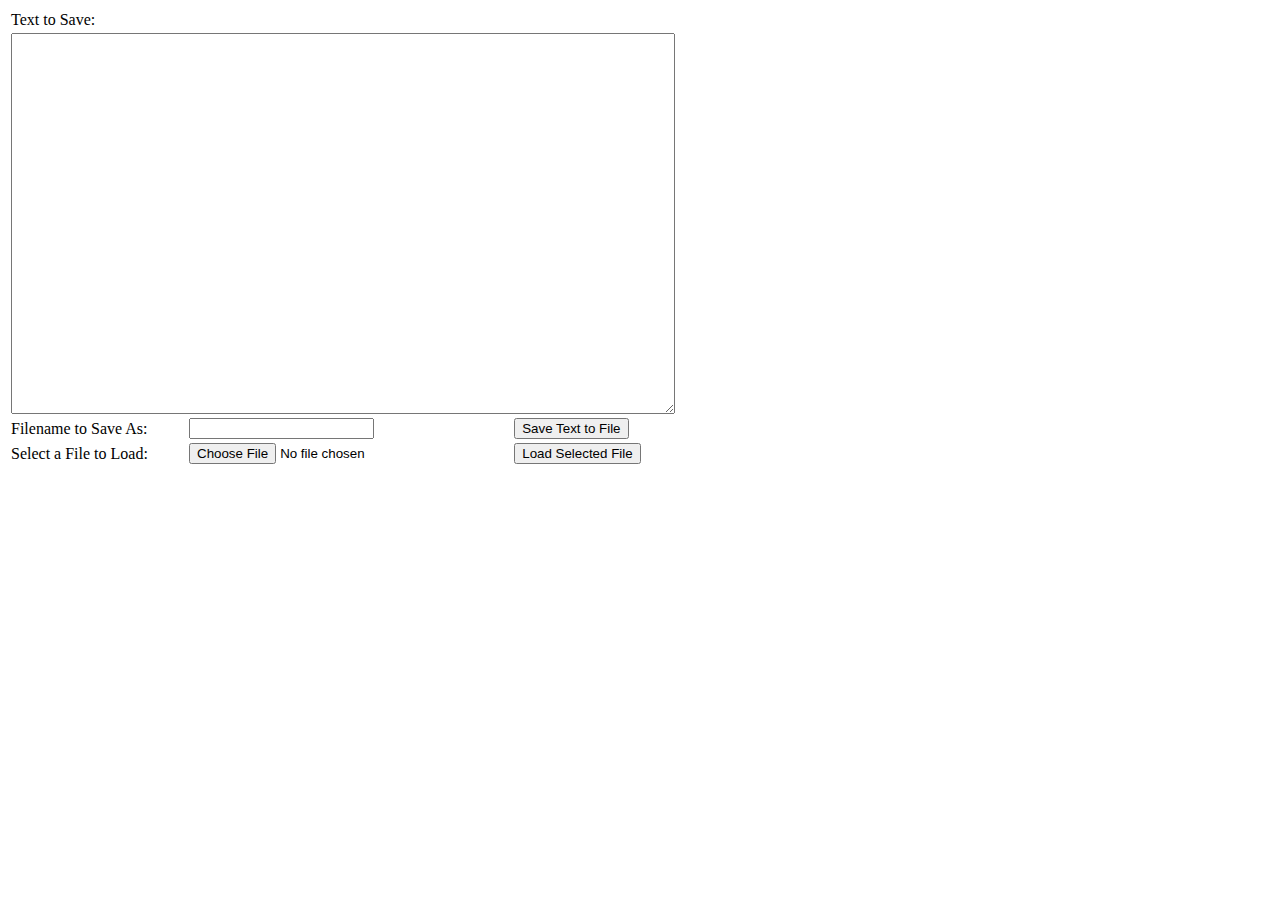
<file: other codes/save.html>
<body>
 
<table>
    <tr><td>Text to Save:</td></tr>
    <tr>
        <td colspan="3">
            <textarea id="inputTextToSave" cols="80" rows="25"></textarea>
        </td>
    </tr>
    <tr>
        <td>Filename to Save As:</td>
        <td><input id="inputFileNameToSaveAs"></input></td>
        <td><button onclick="saveTextAsFile()">Save Text to File</button></td>
    </tr>
    <tr>
        <td>Select a File to Load:</td>
        <td><input type="file" id="fileToLoad"></td>
        <td><button onclick="loadFileAsText()">Load Selected File</button><td>
    </tr>
</table>
 
<script type="text/javascript">
 
function saveTextAsFile()
{
    var textToSave = document.getElementById("inputTextToSave").value;
    var textToSaveAsBlob = new Blob([textToSave], {type:"text/plain"});
    var textToSaveAsURL = window.URL.createObjectURL(textToSaveAsBlob);
    var fileNameToSaveAs = document.getElementById("inputFileNameToSaveAs").value;
 
    var downloadLink = document.createElement("a");
    downloadLink.download = fileNameToSaveAs;
    downloadLink.innerHTML = "Download File";
    downloadLink.href = textToSaveAsURL;
    downloadLink.onclick = destroyClickedElement;
    downloadLink.style.display = "none";
    document.body.appendChild(downloadLink);
 
    downloadLink.click();
}
 
function destroyClickedElement(event)
{
    document.body.removeChild(event.target);
}
 
function loadFileAsText()
{
    var fileToLoad = document.getElementById("fileToLoad").files[0];
 
    var fileReader = new FileReader();
    fileReader.onload = function(fileLoadedEvent) 
    {
        var textFromFileLoaded = fileLoadedEvent.target.result;
        document.getElementById("inputTextToSave").value = textFromFileLoaded;
    };
    fileReader.readAsText(fileToLoad, "UTF-8");
}
 
</script>
 
</body>
</html>
</file>
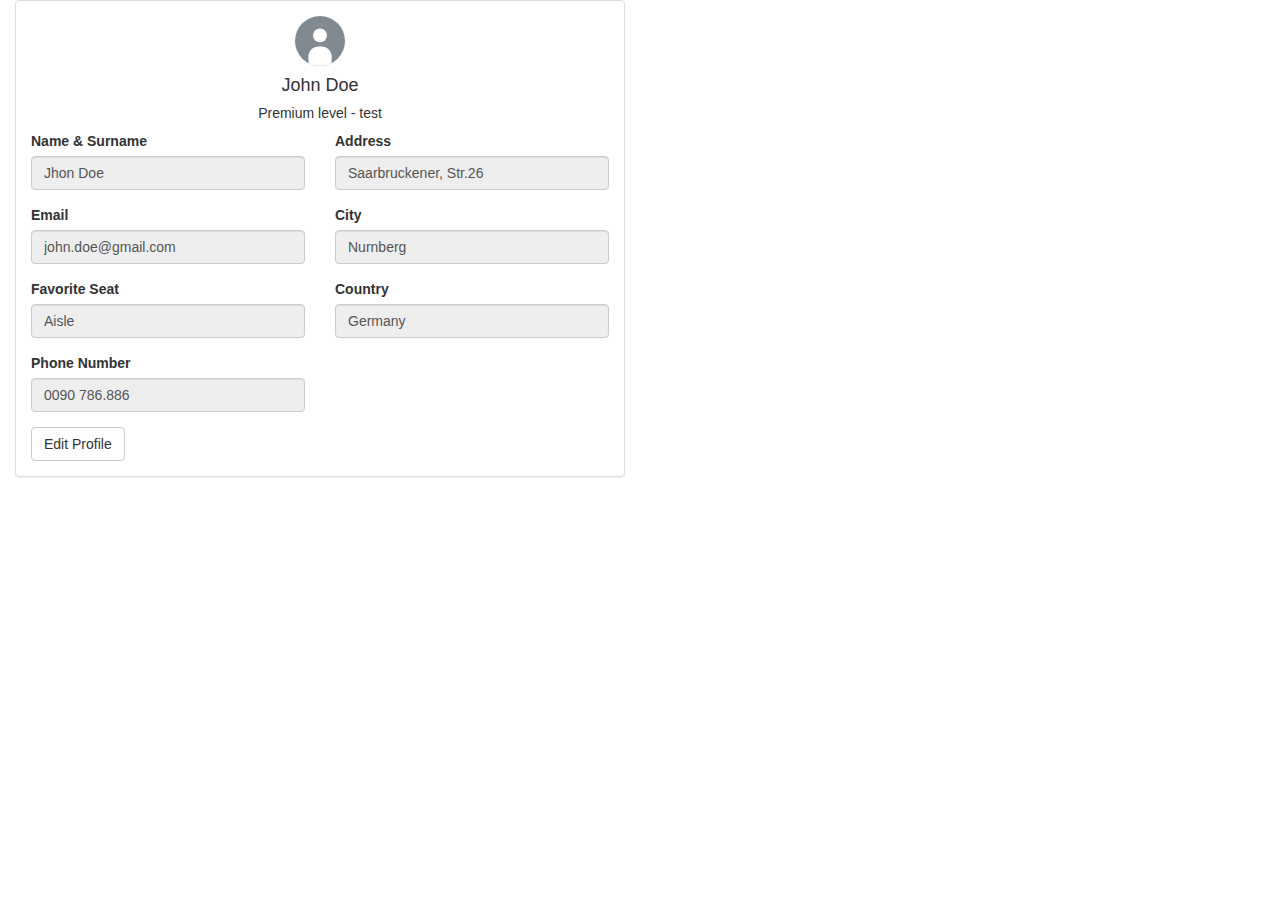
<file: other codes/settings.html>
<!DOCTYPE html><html class=''>
<head><script src='//production-assets.codepen.io/assets/editor/live/console_runner-079c09a0e3b9ff743e39ee2d5637b9216b3545af0de366d4b9aad9dc87e26bfd.js'></script><script src='//production-assets.codepen.io/assets/editor/live/events_runner-73716630c22bbc8cff4bd0f07b135f00a0bdc5d14629260c3ec49e5606f98fdd.js'></script><script src='//production-assets.codepen.io/assets/editor/live/css_live_reload_init-2c0dc5167d60a5af3ee189d570b1835129687ea2a61bee3513dee3a50c115a77.js'></script><meta charset='UTF-8'><meta name="robots" content="noindex"><link rel="shortcut icon" type="image/x-icon" href="//production-assets.codepen.io/assets/favicon/favicon-8ea04875e70c4b0bb41da869e81236e54394d63638a1ef12fa558a4a835f1164.ico" /><link rel="mask-icon" type="" href="//production-assets.codepen.io/assets/favicon/logo-pin-f2d2b6d2c61838f7e76325261b7195c27224080bc099486ddd6dccb469b8e8e6.svg" color="#111" /><link rel="canonical" href="http://codepen.io/trabontea/pen/KNqNME" />

<link rel='stylesheet prefetch' href='https://cdnjs.cloudflare.com/ajax/libs/twitter-bootstrap/3.3.7/css/bootstrap.min.css'>
<style class="cp-pen-styles">.btn-block + .btn-block {
  margin-top: 0px;
}

.img-user {
  height: 50px;
  weight: 50px;
}

/* bun */
/* input[type]:disabled{
  cursor: context-menu;
} */
/* bun ptr customizare */
/* .hideArrow {
  background: #eee;
  width: 31px;
  height: 31px;
  position: absolute;
  top: 174px;
  right: 18px;
  -webkit-appearance: none;
  
    -moz-appearance: none;
    appearance: none;
} */
.form-edit [disabled] {
  cursor: default;
  -webkit-appearance: none;
  -moz-appearance: none;
  appearance: none;
}
</style></head><body>

<div class="col-sm-6">
  <div class="panel panel-default">
    <div class="panel-body"><img class="img-user center-block img-circle img-size" src="[data-uri]"/>
      <h4 class="text-center">John Doe</h4>
      <h5 class="text-center">Premium level - test</h5>
      <div class="divider iqr-mb"></div>
      <form class="form-edit form-edit--edit">
        <div class="row">
          <div class="col-sm-6">
            <div class="form-group">
              <label class="control-label" for="bs-form-intput-29642">Name & Surname</label>
              <input class="form-control form-preview" id="bs-form-intput-29642" type="text" value="Jhon Doe" readonly="readonly"/>
            </div>
            <div class="form-group">
              <label class="control-label" for="bs-form-intput-496735">Email</label>
              <input class="form-control form-preview" id="bs-form-intput-496735" type="email" value="john.doe@gmail.com" readonly="readonly"/>
            </div>
            <div class="form-group">
              <label class="control-label" for="bs-form-intput-265536">Favorite Seat</label>
              <div class="hideArrow noArrow">
                <select class="form-control form-preview" id="bs-form-intput-265536" disabled="true">
                  <option value="Aisle">Aisle</option>
                  <option value="1">1</option>
                  <option value="2">2</option>
                  <option value="3">3</option>
                </select>
              </div>
            </div>
            <div class="iqr-mt">
              <div class="form-group">
                <label class="control-label" for="bs-form-intput-555864">Phone Number</label>
                <input class="form-control form-preview" id="bs-form-intput-555864" type="text" value="0090 786.886" readonly="readonly"/>
              </div>
            </div>
          </div>
          <div class="col-sm-6">
            <div class="form-group">
              <label class="control-label" for="bs-form-intput-141461">Address</label>
              <input class="form-control form-preview" id="bs-form-intput-141461" type="text" value="Saarbruckener, Str.26" readonly="readonly"/>
            </div>
            <div class="form-group">
              <label class="control-label" for="bs-form-intput-785936">City</label>
              <input class="form-control form-preview" id="bs-form-intput-785936" type="text" value="Nurnberg" readonly="readonly"/>
            </div>
            <div class="form-group">
              <label class="control-label" for="bs-form-intput-465282">Country</label>
              <div class="noArrow hideArrow">
                <select class="form-control form-preview context-menu" id="bs-form-intput-465282" disabled="true">
                  <option value="Germany">Germany</option>
                  <option value="Poland">Poland</option>
                  <option value="France">France</option>
                  <option value="Czech">Czech</option>
                </select>
              </div>
            </div>
          </div>
        </div>
        <div class="buttons--edit collapse in"><a class="btn btn-default btn-wide button--edit">Edit Profile</a></div>
        <div class="buttons--cancel collapse">
          <div class="iqr-buttons--form">
            <button class="btn btn-primary btn-wide" type="submit">Save Changes</button>
            <button class="btn btn-default btn-wide button--cancel" type="reset">Cancel</button>
          </div>
        </div>
      </form>
    </div>
  </div>
</div>
<script src='//production-assets.codepen.io/assets/common/stopExecutionOnTimeout-b2a7b3fe212eaa732349046d8416e00a9dec26eb7fd347590fbced3ab38af52e.js'></script><script src='https://cdnjs.cloudflare.com/ajax/libs/jquery/3.1.0/jquery.min.js'></script>
<script>/**
 * Edit form *
 * Adds functionalities to edit the form and cancel the edit process withot data save
 **/

(function(module) {
  'use strict';

  module(window.jQuery);

}(function($) {
  'use strict';

  var
    $document = $(document),
    selectEdit = '.button--edit',
    selectCancel = '.button--cancel',
    selectorInput = '.form-control',
    buttonsCancel = '.buttons--cancel',
    buttonsEdit = '.buttons--edit',
    //nou  
    hideArrow = '.hideArrow';

  $document.ready(function() {
    $(selectEdit).on('click', function() {
      var 
        $form = $(this).parents('form');
        
      $form
        .find(buttonsCancel).addClass('in');
      $form
        .find(buttonsEdit).removeClass('in');  
      $form
        .find(selectorInput)
          .attr('readonly', false)
          .attr('disabled', false)
          .filter(':first').focus();
      // $form
      //   .find(hideArrow)
      //     .removeClass('noArrow');
                 
    });
    
    $(selectCancel).on('click', function() {
      var 
        $form = $(this).parents('form');

      $form
        .find(buttonsEdit).addClass('in');
      $form
        .find(buttonsCancel).removeClass('in');
      $form
        .find(selectorInput)
          .attr('readonly', true)
          .attr('disabled', true)
          .addClass('context-menu');  
      // $form
      //   .find(hideArrow)
      //     .addClass('noArrow');
    });
  });
}));

//# sourceURL=pen.js
</script>
</body></html>
</file>
